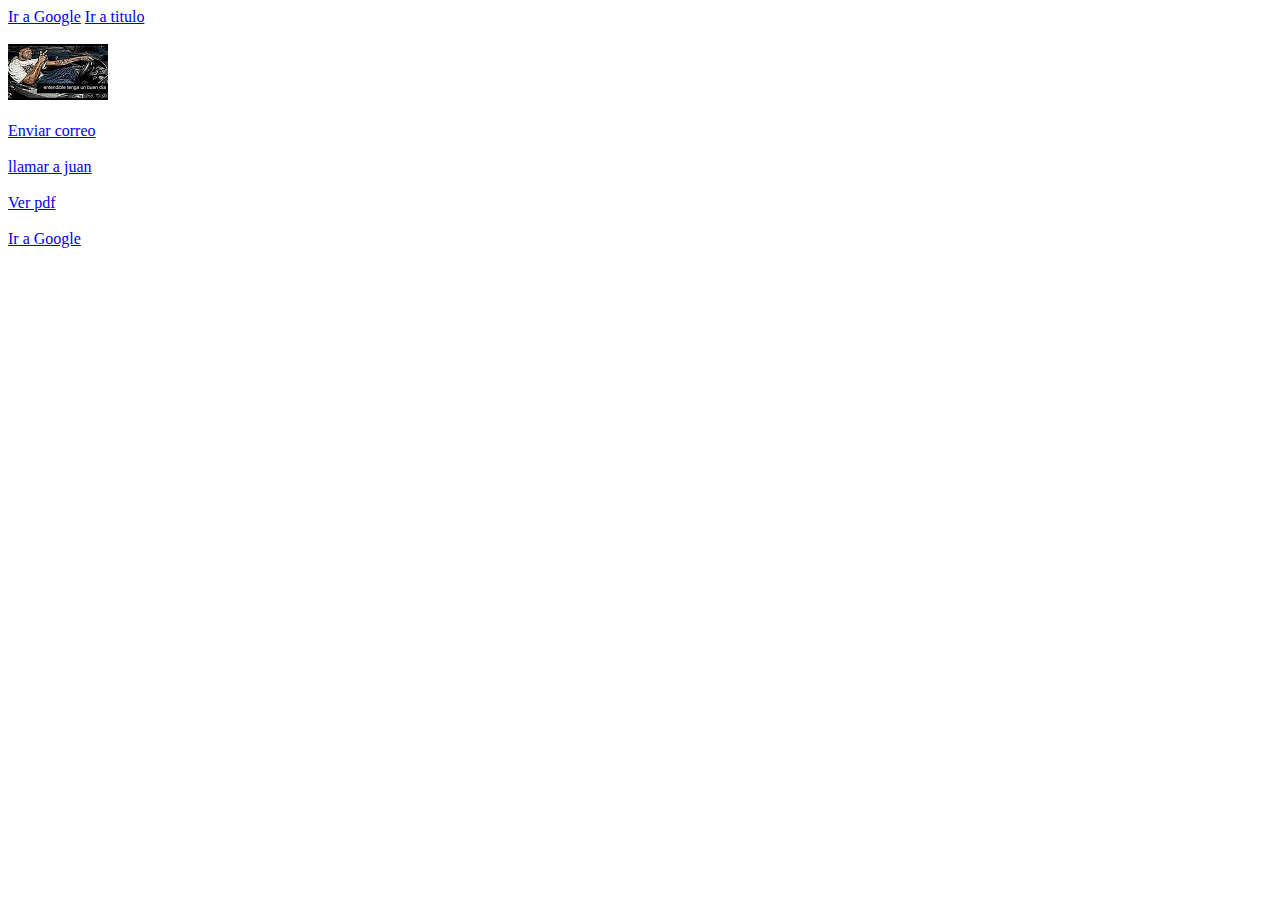
<file: HTML/enlaces.html>
<!DOCTYPE html>
<html lang="es">
<head>
	<meta charset="UTF-8">
	<title>Enlaces</title>
</head>
<body>
	<a href="https://www.google.com">Ir a Google</a>
	<!--- Anclas --->
	<a href="#titulo">Ir a titulo</a>
	<br><br>
	<a href="https://www.azulschool.net"><img src="img/bandera.jpg"></a>
	<br><br>
	<a href="mailto:angelsanches@azulweb.net">Enviar correo</a>
	<br><br>
	<a href="tel:+5804247027054">llamar a juan</a>
	<br><br>
	<a href="doc/asda.pdf" download>Ver pdf</a>
	<br><br>
	<!--- Abrir enlace en otra pestaña --->
	<a href="https://www.google.com" target="_blank">Ir a Google</a>
</body>
</html>
</file>
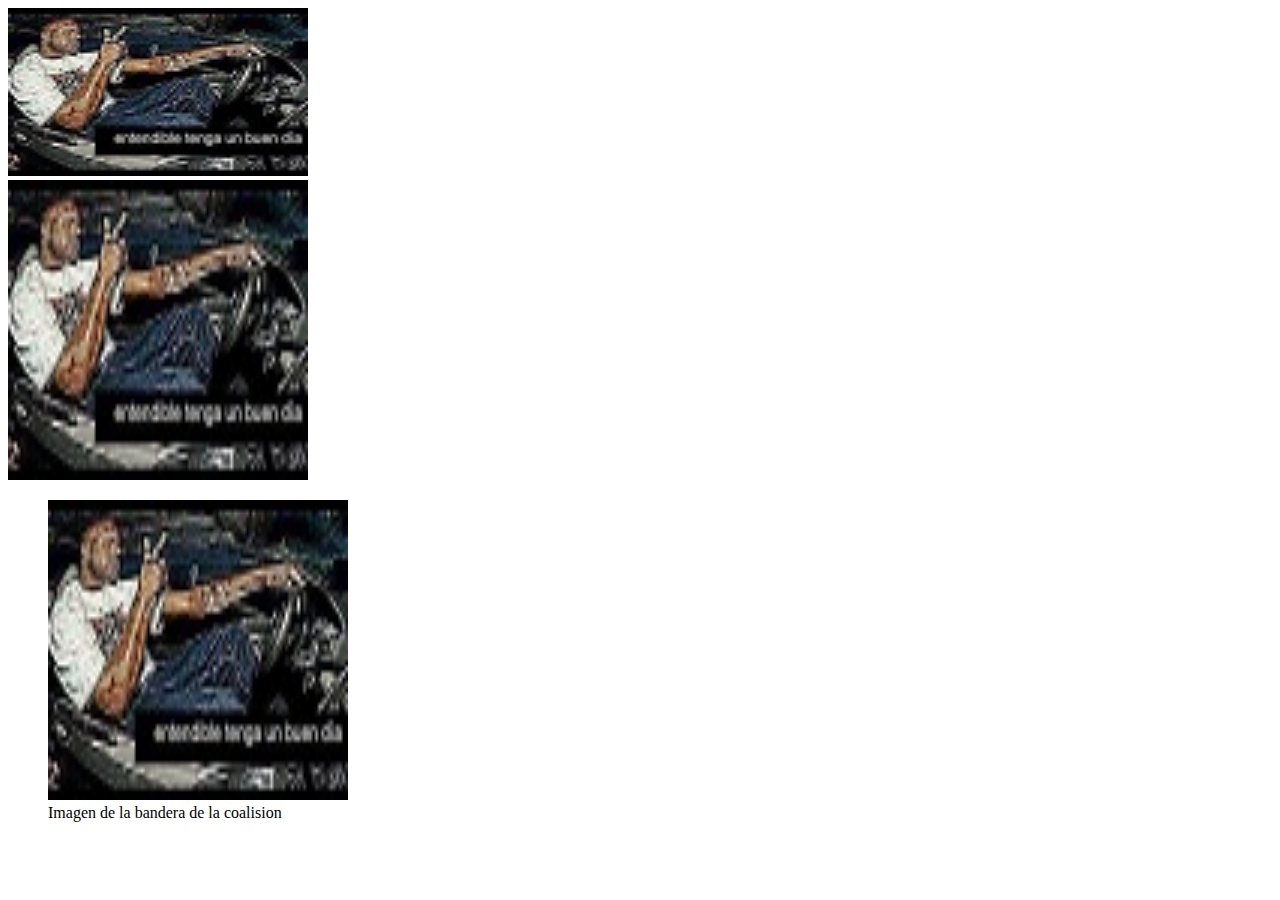
<file: HTML/imagenes.html>
<!DOCTYPE html>
<html lang="es">
<head>
	<meta charset="UTF-8">
	
	<title>Imagenes</title>
</head>
<body>
	<style>
		.contenedor{
			width: 300px;
		}
	</style>
	<div class="contenedor">
		<img width="100%" src="img/bandera.jpg" alt="Bandera de buen dia">	
	</div>

	<img width="300px" height="300px" src="img/bandera.jpg" alt="">

	<figure>
		<img width="300px" height="300px" src="img/bandera.jpg" alt="">
		<figcaption>Imagen de la bandera de la coalision</figcaption>	
	</figure>
	<!-- <img>Este elemento inserta una imagen en el documento. El elemento requiere del atributo src para especificar la URL del archivo con la imagen que queremos incorporar.
    <picture>Este elemento inserta una imagen en el documento. Trabaja junto con el elemento <source> para ofrecer múltiples imágenes en diferentes resoluciones. Es útil para crear sitios web adaptables.
    <figure>Este elemento representa contenido asociado con el contenido principal, pero que se puede eliminar sin que se vea afectado, como fotos, vídeos, etc.
    <figcaption> Este elemento introduce un título para el elemento <figure>. -->
</body>
</html>
</file>
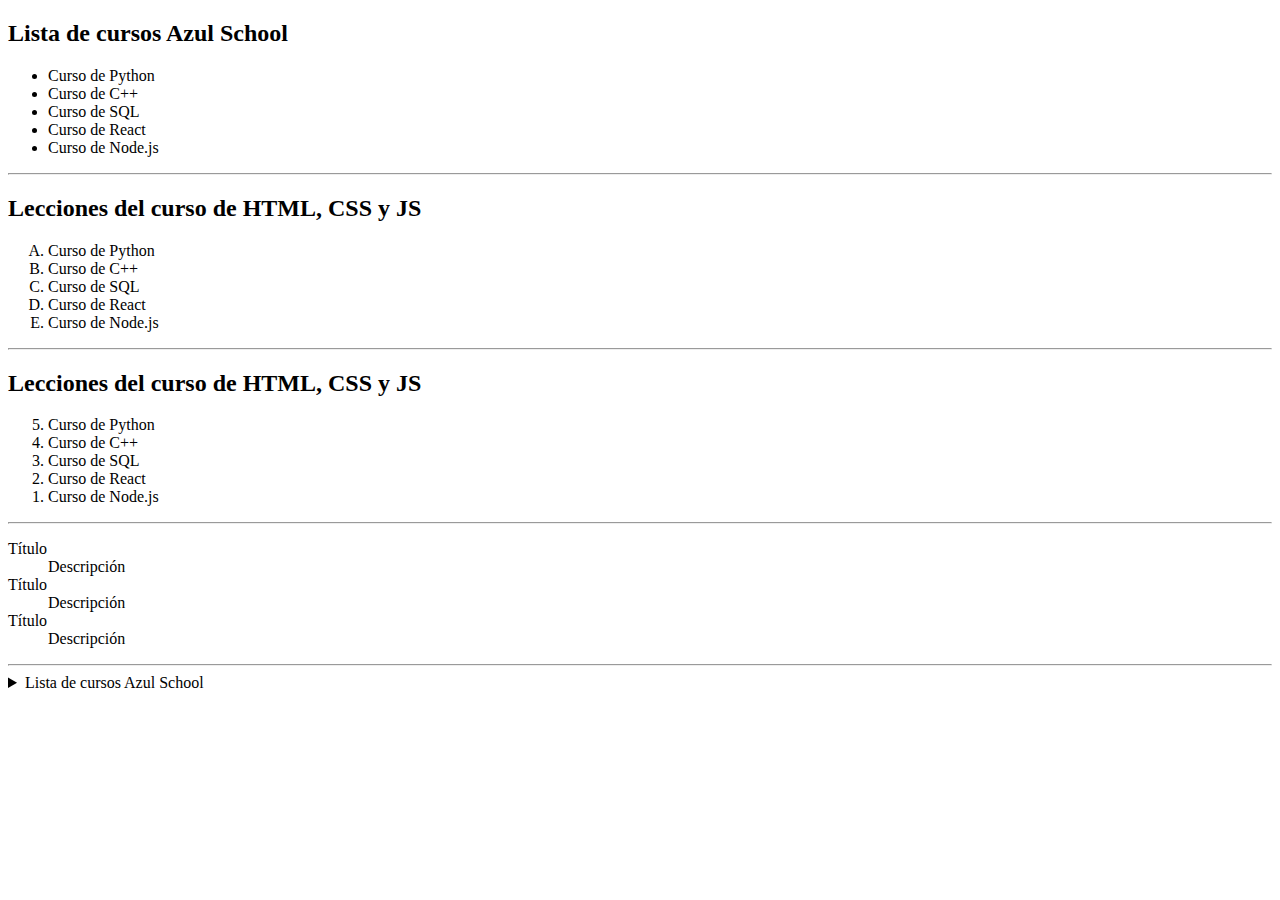
<file: HTML/listas.html>
<!DOCTYPE html>
<html lang="es">
<head>
	<meta charset="UTF-8">
	<title>Listas</title>
</head>
<body>
	<aside>
		<h2>Lista de cursos Azul School</h2>
		<ul>
			<li>Curso de Python</li>
			<li>Curso de C++</li>
			<li>Curso de SQL</li>
			<li>Curso de React</li>
			<li>Curso de Node.js</li>
		</ul>
	</aside>
	<hr>
	<aside>
		<h2>Lecciones del curso de HTML, CSS y JS</h2>
		<ol type="A">
			<li>Curso de Python</li>
			<li>Curso de C++</li>
			<li>Curso de SQL</li>
			<li>Curso de React</li>
			<li>Curso de Node.js</li>
		</ol>
	</aside>
	<hr>
		<aside>
		<h2>Lecciones del curso de HTML, CSS y JS</h2>
		<ol type="1" reversed>
			<li>Curso de Python</li>
			<li>Curso de C++</li>
			<li>Curso de SQL</li>
			<li>Curso de React</li>
			<li>Curso de Node.js</li>
		</ol>
	</aside>
	<hr>
	<aside>
		<dl>
			<dt>Título</dt>
			<dd>Descripción</dd>
			<dt>Título</dt>
			<dd>Descripción</dd>
			<dt>Título</dt>
			<dd>Descripción</dd>
		</dl>
	</aside>
	<hr>
	<details>
		<summary>Lista de cursos Azul School</summary>
		<p>Curso de Python</p>
		<p>Curso de C++</p>
		<p>Curso de SQL</p>
		<p>Curso de React</p>
		<p>Curso de Node.js</p>
	</details>
</body>
</html>
</file>
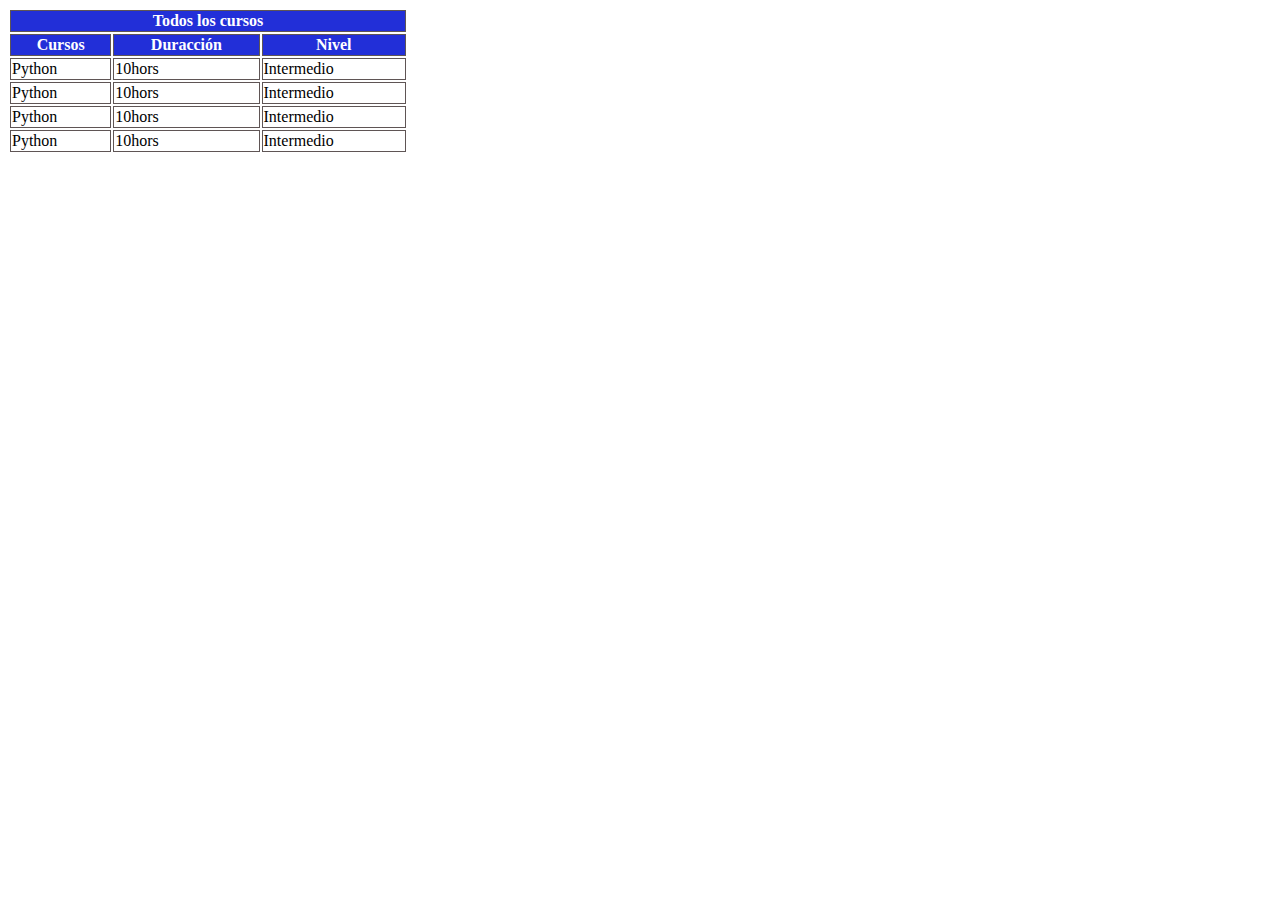
<file: HTML/tablas.html>
<!DOCTYPE html>
<html lang="es">
<head>
	<meta charset="UTF-8">
	<title>Tablas</title>
	<link rel="stylesheet" href="css/tablas.css">
</head>
<body>
	<article>
		<table>
			<tr>
				<th colspan="3">Todos los cursos</th>
			</tr>
			<tr>
				<th>Cursos</th>
				<th>Duracción</th>
				<th>Nivel</th>
			</tr>
			<tr> 
				<td>Python</td>
				<td>10hors</td>
				<td>Intermedio</td>
			</tr>
			<tr> 
				<td>Python</td>
				<td>10hors</td>
				<td>Intermedio</td>
			</tr> 
			<tr> 
				<td>Python</td>
				<td>10hors</td>
				<td>Intermedio</td>
			</tr> 
			<tr> 
				<td>Python</td>
				<td>10hors</td>
				<td>Intermedio</td>
			</tr>  
		</table>
	</article>
</body>
</html>
</file>
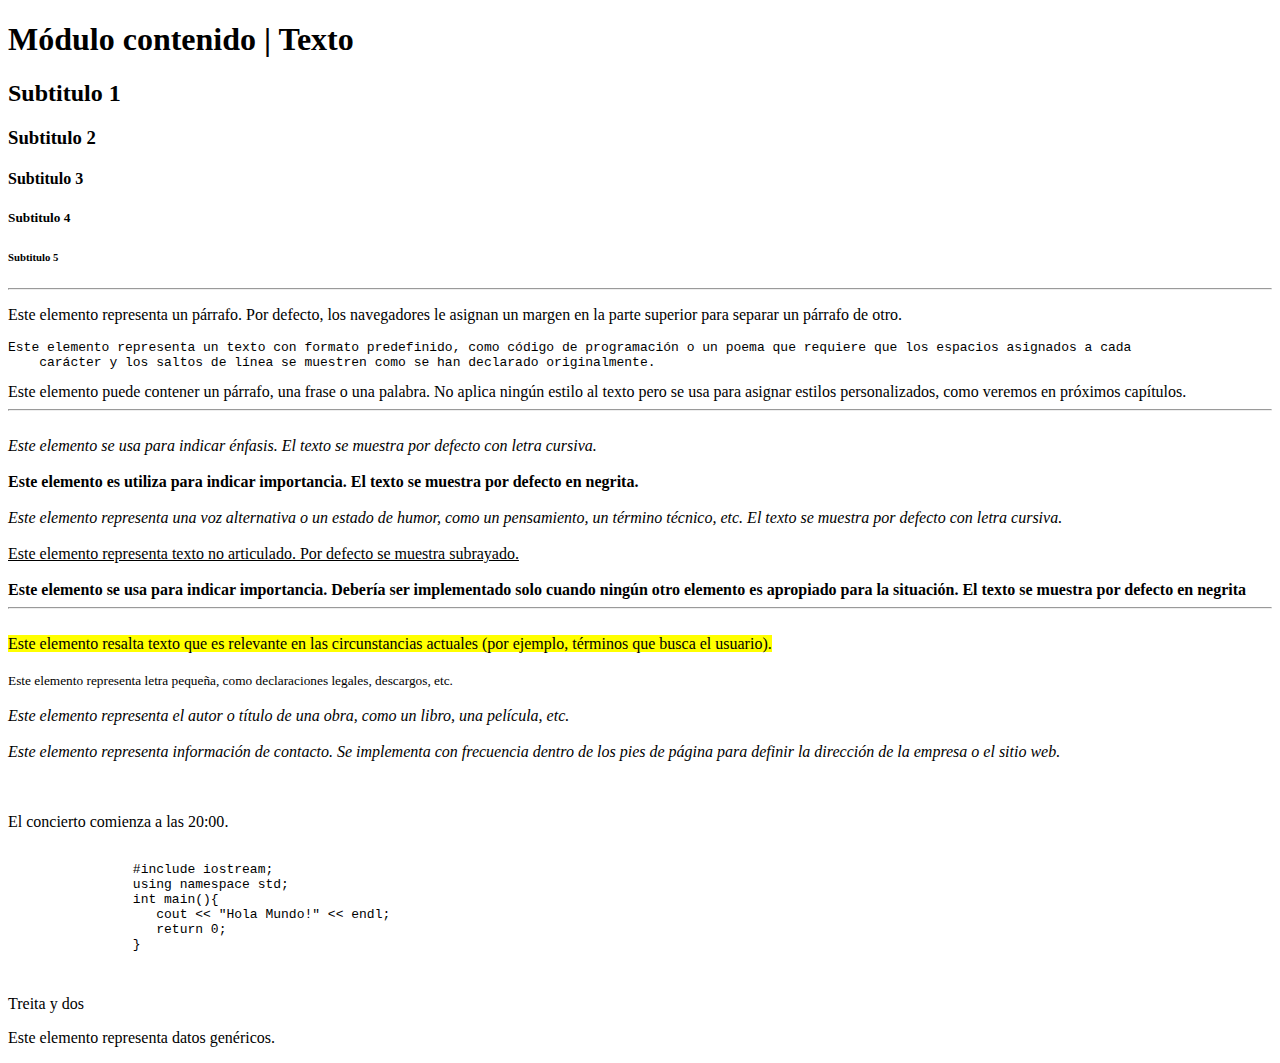
<file: HTML/texto.html>
<!DOCTYPE html>
<html lang="es">
<head>
	<meta charset="utf-8">
	<title>Módulo contenido</title>
</head>
<body>
	<!--- Titulos --->
	<h1>Módulo contenido | Texto</h1>
	<h2>Subtitulo 1</h2>
	<h3>Subtitulo 2</h3>
	<h4>Subtitulo 3</h4>
	<h5>Subtitulo 4</h5>
	<h6>Subtitulo 5</h6>
	<hr>

	<!--- Cuerpo de texto --->
	<p>Este elemento representa un párrafo. Por defecto, los navegadores le asignan un margen en la parte superior para separar un párrafo de otro.</p>
	<pre>Este elemento representa un texto con formato predefinido, como código de programación o un poema que requiere que los espacios asignados a cada 
    carácter y los saltos de línea se muestren como se han declarado originalmente.</pre>
    <span>Este elemento puede contener un párrafo, una frase o una palabra. No aplica ningún estilo al texto pero se usa para asignar estilos personalizados, como veremos en próximos capítulos.</span>
    <hr><br>

    <!-- Significado especial a palabras individuales o frases completas. -->
    <em>Este elemento se usa para indicar énfasis. El texto se muestra por defecto con letra cursiva.</em>
    <br><br>
    <strong>Este elemento es utiliza para indicar importancia. El texto se muestra por defecto en negrita.</strong>
    <br><br>
    <i>Este elemento representa una voz alternativa o un estado de humor, como un pensamiento, un término técnico, etc. El texto se muestra por defecto con letra cursiva.</i>
    <br><br>
    <u>Este elemento representa texto no articulado. Por defecto se muestra subrayado.</u>
    <br><br>
    <b>Este elemento se usa para indicar importancia. Debería ser implementado solo cuando ningún otro elemento es apropiado para la situación. El texto se muestra por defecto en negrita</b>
    <hr><br>

    <!--- Elementos para insertar textos que tienen un porpósito claramente definido. --->
    <mark>Este elemento resalta texto que es relevante en las circunstancias actuales (por ejemplo, términos que busca el usuario).</mark>
    <br><br>
    <small>Este elemento representa letra pequeña, como declaraciones legales, descargos, etc.</small>
    <br><br>
    <cite>Este elemento representa el autor o título de una obra, como un libro, una película, etc.</cite>
    <br><br>
    <address>Este elemento representa información de contacto. Se implementa con frecuencia dentro de los pies de página para definir la dirección de la empresa o el sitio web.</address>
    <br><br>
    <p> El concierto comienza a las <time>20:00</time>.</p>
    <pre>
    	<code>
    		#include iostream;
    		using namespace std; 
    		int main(){
    		   cout << "Hola Mundo!" << endl;
    		   return 0;
    		}
    	</code>
    </pre>
    <data value="32">Treita y dos</data> <p>Este elemento representa datos genéricos.</p>
</body>
</html>
</file>
<file: HTML/css/tablas.css>
th{
	background: #222FD8;
	color: #FFFFFF;
}

th, td{
	border: solid 1px #5F5555;
}

table{
	width: 400px;
}
</file>
